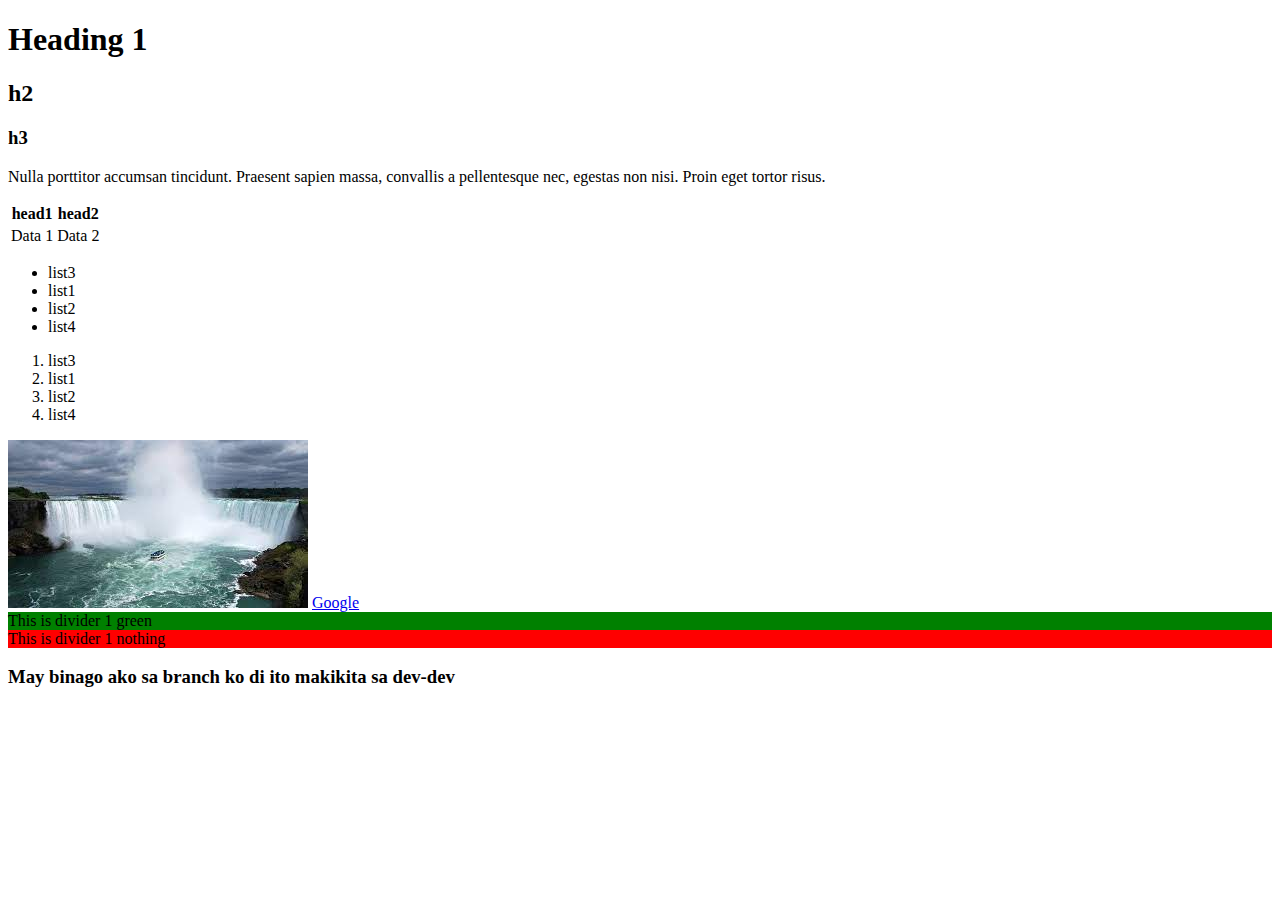
<file: index.html>
<!DOCTYPE html> <!-- DECLARATION NG HTML5-->
<html lang="en">
<head>
    <meta charset="UTF-8">
    <meta http-equiv="X-UA-Compatible" content="IE=edge">
    <meta name="viewport" content="width=device-width, initial-scale=1.0">
    <title>HTML BASICS</title>
</head>
<body>
    <!-- Header -->
    <h1>Heading 1</h1>
    <h2>h2</h2>
    <h3>h3</h3>
    <!-- paragraph -->
    <p>
        Nulla porttitor accumsan tincidunt. Praesent sapien massa, convallis a pellentesque nec, egestas non nisi. Proin eget tortor risus.
    </p>
    <!-- table -->
   <table>
       <thead>
           <tr>
               <th>head1</th>
               <th>head2</th>
           </tr>
       </thead>
       <tbody>
           <tr>
               <td>Data 1</td>
               <td>Data 2</td>
           </tr>
       </tbody>
   </table>
   <!-- list -->
   <ul>
        <li>list3</li>
       <li>list1</li>
       <li>list2</li>
       <li>list4</li>
   </ul>
   <ol>
        <li>list3</li>
        <li>list1</li>
        <li>list2</li>
        <li>list4</li>
    </ol>
    <!-- image -->
    <img src="./assets/download.jpeg" alt="">

    <a href="https://day1.ph" >Google</a>

   <div  id="div-1"  style="background-color:green">
       This is divider 1 green
   </div>
   <div id="div-2" style="background-color:red">
        This is divider 1 nothing
   </div>
   <h3>May binago ako sa branch ko di ito makikita sa dev-dev</h3>
</body>
</html>
</file>
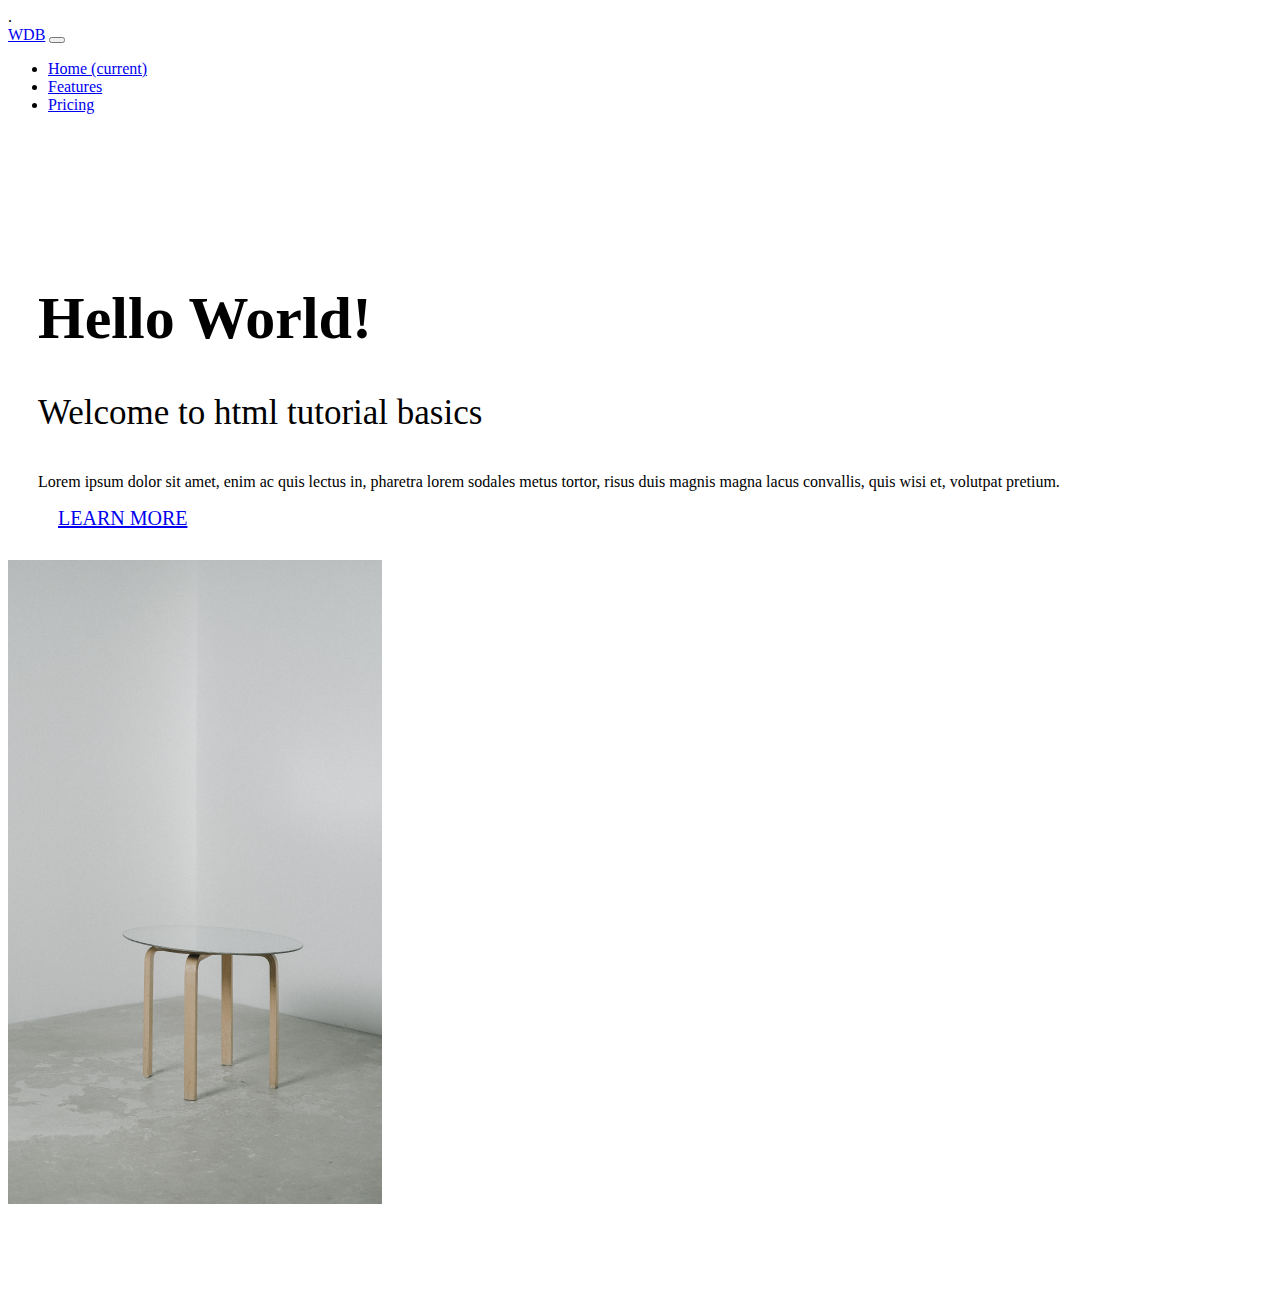
<file: styling_tutorial.html>
<!DOCTYPE html>
<html lang="en">
<head>
    <meta charset="UTF-8">
    <meta http-equiv="X-UA-Compatible" content="IE=edge">
    <meta name="viewport" content="width=device-width, initial-scale=1.0">
    <title>Styling Tutorial</title>
   <link rel="stylesheet" href="https://cdn.jsdelivr.net/npm/bootstrap@4.6.0/dist/css/bootstrap.min.css" integrity="sha384-B0vP5xmATw1+K9KRQjQERJvTumQW0nPEzvF6L/Z6nronJ3oUOFUFpCjEUQouq2+l" crossorigin="anonymous"> .
   <link rel="stylesheet" href="./assets/css/style.css">
    

</head>
<body>
    <nav class="navbar navbar-expand-lg navbar-light bg-light">
        <a class="navbar-brand" href="#">WDB</a>
        <button class="navbar-toggler" type="button" data-toggle="collapse" data-target="#navbarText" aria-controls="navbarText" aria-expanded="false" aria-label="Toggle navigation">
          <span class="navbar-toggler-icon"></span>
        </button>
        <div class="collapse navbar-collapse pull-right" id="navbarText">
          <ul class="navbar-nav mr-auto">
            <li class="nav-item active">
              <a class="nav-link" href="#">Home <span class="sr-only">(current)</span></a>
            </li>
            <li class="nav-item">
              <a class="nav-link" href="#">Features</a>
            </li>
            <li class="nav-item">
              <a class="nav-link" href="#">Pricing</a>
            </li>
          </ul>
        </div>
    </nav>
    
    <div class="container">

        <div class="row mar100" >
            <div class="col-md-7">
                <div class="flex-wraper">
                    <h1 class="hero-header">Hello World!</h1>
                    <div class="lead">Welcome to html tutorial basics</div>
                    <p>Lorem ipsum dolor sit amet, enim ac quis lectus in, pharetra lorem sodales metus tortor, risus duis magnis magna lacus convallis, quis wisi et, volutpat pretium.</p>
                    <a href="google.com" class="btn btn-outline-primary my-btn"> Learn More</a>
                </div>
            </div>
            <div class="col-md-5">
                <img class="img-fluid" src="./assets/left-side-image.png" alt="">
            </div>
          </div>
    </div>
</body>
</html>
</file>
<file: assets/css/style.css>
ul.list-ko li{
    padding: 10px 20px;
}
ul.list-ko li#special{
    color: green;
}
#navigation{
    position: fixed; top:0; padding:20px 50px 20px 50px; background-color:yellow; display: flex; width: 100%;
}
.mar100{
    margin:100px 0;
}
.hero-header{
    font-size: 60px;
}
.lead {
    font-size: 35px;
    margin-top: 30px;
    margin-bottom: 40px;
}
.flex-wraper{
    padding: 30px;
}
.my-btn{
    margin-top: 20px ;
    font-size: 20px;
    padding: 8px 20px;
    text-transform: uppercase;
}
</file>
